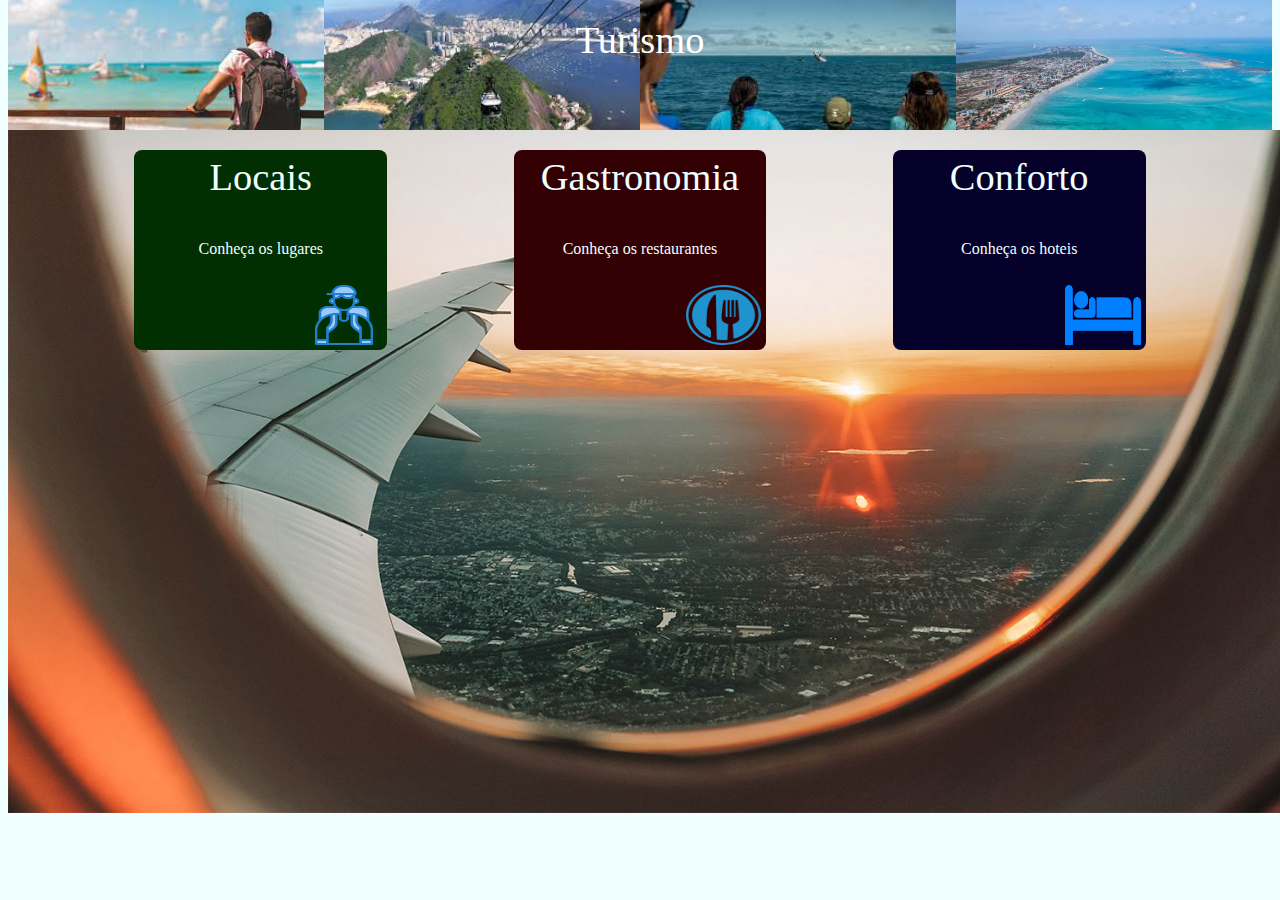
<file: index.html>
<!DOCTYPE html>
<html lang="en">
<head>
    <meta charset="UTF-8">
    <meta http-equiv="X-UA-Compatible" content="IE=edge">
    <meta name="viewport" content="width=device-width, initial-scale=1.0">
    <link rel="stylesheet" href="css/estilo.css">
    <title>Cards</title>
</head>
<body>
    <div class="header">
        <div class="test">Turismo</div>

        <div class="turis1"><img src="img/turis1.jpeg"></div>

    <div class="turis2"><img src="img/turis2.jpeg"></div>

    <div class="turis3"><img src="img/turis3.jpeg"></div>

    <div class="turis4"><img src="img/turis4.webp"></div>


    </div>

    <div class="img"><img src="img/viajem.jpg"></div>


    <div class="cards">


        <div class="card1">

            <div class="item1">Locais</div>
            <div class="item2"> <a href="pg1 index.html">Conheça os lugares </a></div>
            <div class="item3"><img src="img/turismo.png"></div>
            <div class="pg1 index.html"></div>

        </div>

        <div class="card2">

            <div class="item1">Gastronomia</div>
            <div class="item2"><a href="pg2 index.html"> Conheça os restaurantes</a></div>
            <div class="item3"><img src="img/rest.png"></div>
            <div class="pg2 index.html"></div>

        </div>

        <div class="card3">

            <div class="item1">Conforto</div>
            <div class="item2"> <a href="pg3 index.html"> Conheça os hoteis</a></div>
            <div class="item3"><img src="img/hotel.png"></div>
            <div class="pg3 index.html"></div>

        </div>

    </div>
</body>
</html>
</file>
<file: css/estilo.css>
body{
    background-color: azure;
}

.test{
    color: rgb(255, 255, 255);
    position: absolute;
    height: 100px;
    z-index: 5;
}


.img{
    position: absolute;
    width: 100%;
}

.pg1 index.html{
    position: absolute;
}

.pg2{
    position: fixed;
}

.pg3{
    position: fixed;
}

.turis1{
    position: relative;
    width: 25%;
}

.turis2{
    position: relative;
    width: 25%;
}

.turis3{
    position: relative;
    width: 25%;
}

.turis4{
    position: relative;
    width: 25%;
}



.header{
    position: relative;
    height: 120px;
    border-bottom: 2px solid black;
    color: black;
    display: flex;
    justify-content: center;
    align-items: center;
    font-size: 3vw;
    font-size-adjust: auto;
    font-family: impact;
}

.cards{
    position: relative;
    width: 80%;
    left: 10%;
    top: 20px;
    display: flex;
    justify-content: space-between;
}

.card1{
    background-color: rgb(2, 47, 2);
}
.card2{
    background-color: rgb(51, 1, 4);
}
.card3{
    background-color: rgb(5, 1, 43);
}


.card1, .card2, .card3{
    position:relative;
    width: 25%;
    height: 200px;
    border-radius: 8px;
    transition: all 0.3s ease-out;
}


.card1:hover{
    transform: translateY(-20px);
}

.card2:hover{
    transform: translateY(-20px);
}

.card3:hover{
    transform: translateY(-20px);
}

.item1{
    position: absolute;
    color:azure;
    top: 5px;
    width: 100%;
    text-align: center;
    font-size: 3vw;
    font-size-adjust: auto;
    font-family: Brush Script MT;
}

.item2{
    position: absolute;
    top: 90px;
    width: 100%;
    text-align: center;
}

.item2 a{
    color: azure;
    text-decoration: none;
}

.item2 a:hover{
    color: rgb(173, 173, 32);
}

.item3{
    position: absolute;
    width:30%;
    height: 60px;
    bottom: 5px;
    right:5px;

}

img{
    width: 100%;
    height: 100%;
}
</file>
